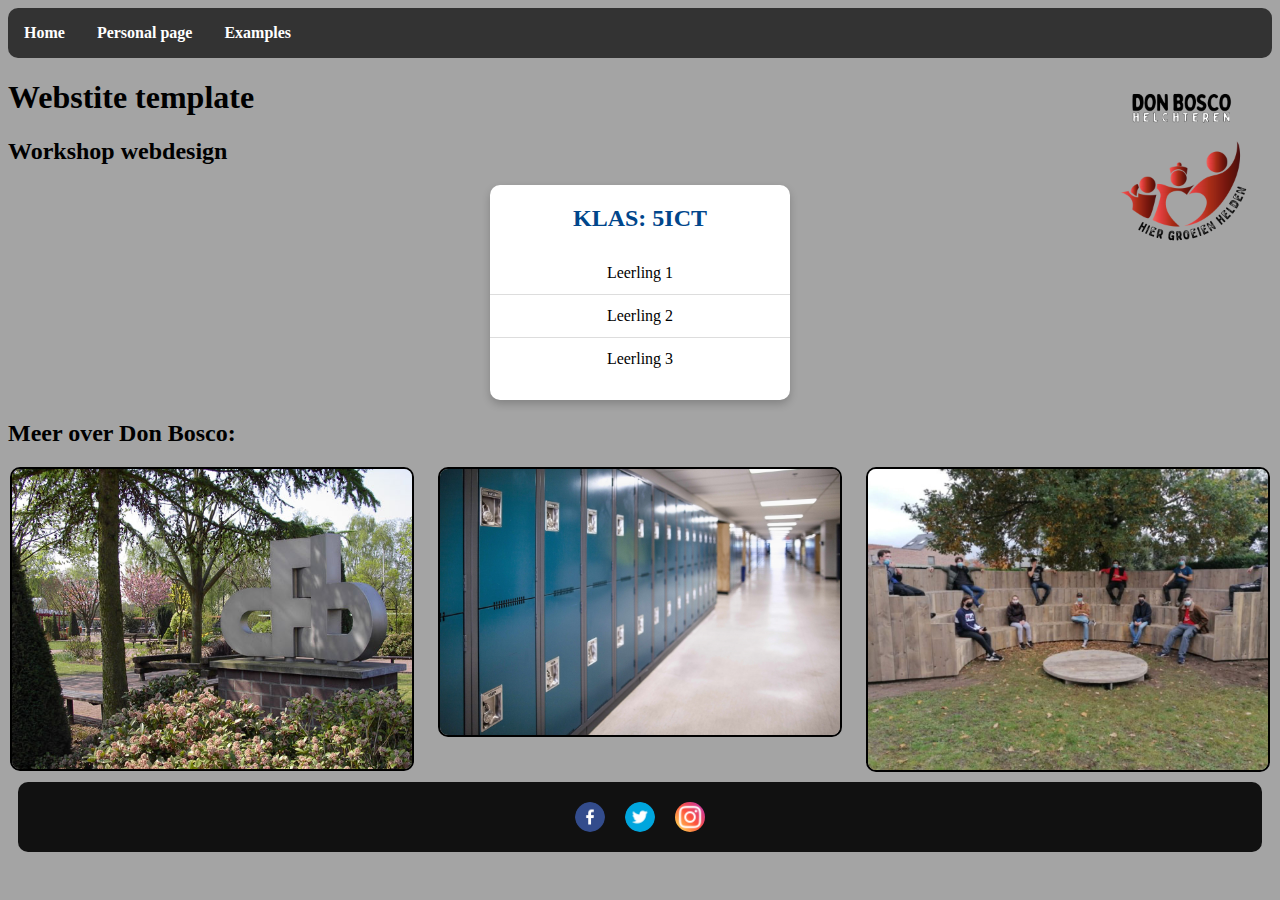
<file: html/index.html>
<!DOCTYPE html>
<html lang="en">
<head>
    <title>Webstite template</title>
    <link rel="stylesheet" href="/css/index.css">
</head>
<body>
    <div id="nav-placeholder"></div>
    
    <h1>Webstite template</h1>

    <h2>Workshop webdesign</h2>
    
    <div class="card">
        <h2>Klas: 5ICT</h2>
        <ul>
          <li>Leerling 1</li>
          <li>Leerling 2</li>
          <li>Leerling 3</li>
        </ul>
    </div>

    <div class="logo">
        <img src="/data/image.png">
    </div>

    
    <h2>Meer over Don Bosco:</h2>

    <div class="image-container">
        <img src="/data/Don-Bosco-Technisch-Instituut-Helchteren.jpg">
        <img src="/data/Educator-Article-Photo-Trim-scaled.jpg">
        <img src="/data/amfitheater.jpg">
    </div>
    
    <footer>
        <ul class="social-media">
            <li>
                <a href="https://www.facebook.com/">
                    <img src="/data/facebook.png">
                </a>
            </li>
            <li>
                <a href="https://twitter.com/?lang=nl">
                    <img src="/data/twitter.png">
                </a>
            </li>
            <li>
                <a href="https://www.instagram.com/">
                    <img src="/data/instagram (1).png">
                </a>
            </li>
        </ul>
    </footer>

    <script src="https://code.jquery.com/jquery-3.6.0.min.js"></script>
    <script src="/js/navbar.js"></script>
</body>
</html>
</file>
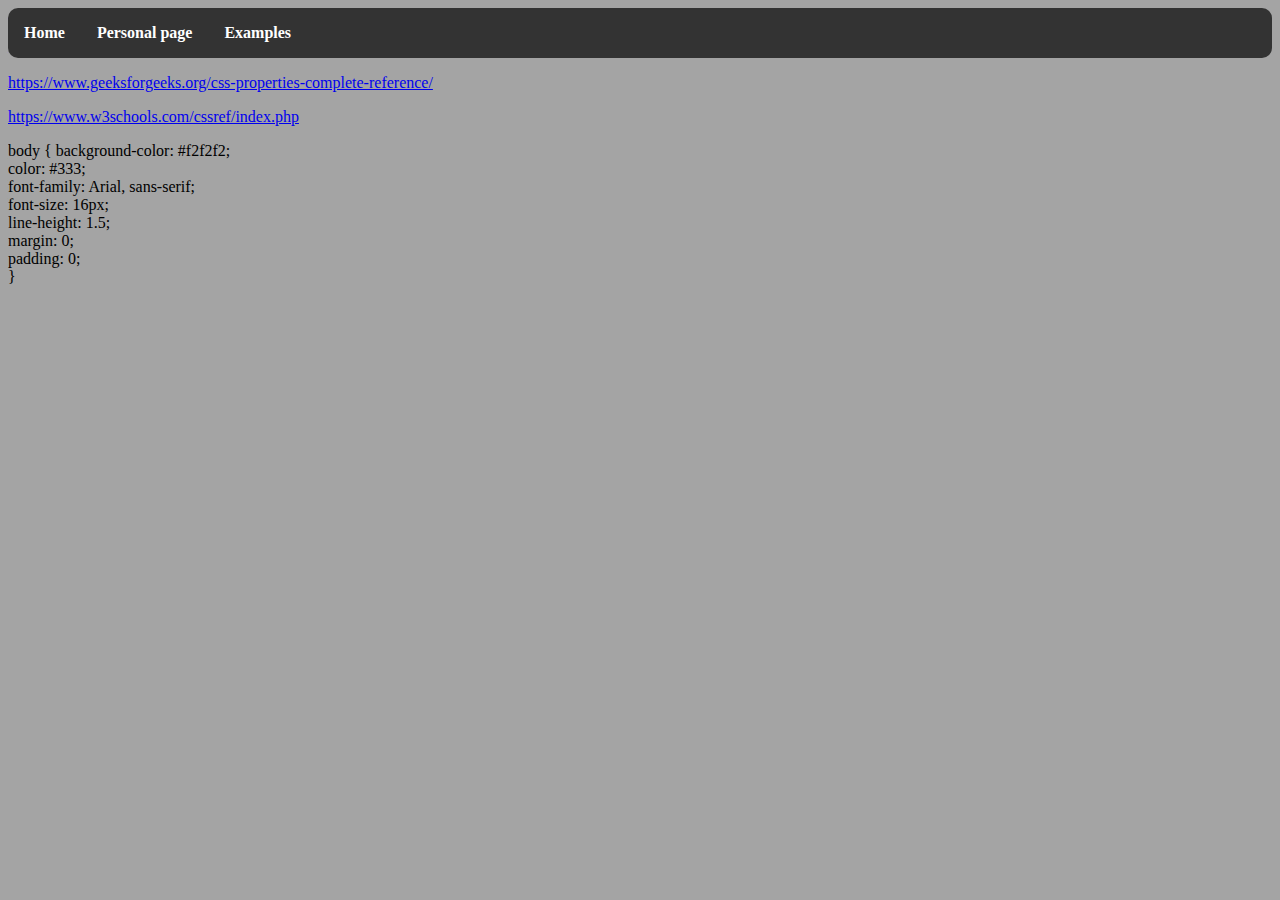
<file: html/examples.html>
<!DOCTYPE html>
<html lang="en">
<head>
    <title>How to Write HTML</title>
    <link rel="stylesheet" href="/css/examles.css">
</head>
<body>
    <div id="nav-placeholder"></div>

    <a target="_blank" href="https://www.geeksforgeeks.org/css-properties-complete-reference/"><p>https://www.geeksforgeeks.org/css-properties-complete-reference/</p></a>
    <a target="_blank" href="https://www.w3schools.com/cssref/index.php">https://www.w3schools.com/cssref/index.php</a>

    <p>
      body {
        background-color: #f2f2f2;<br>
        color: #333;<br>
        font-family: Arial, sans-serif;<br>
        font-size: 16px;<br>
        line-height: 1.5;<br>
        margin: 0;<br>
        padding: 0;<br>
      }
    </p>

    <script src="https://code.jquery.com/jquery-1.10.2.js"></script>
    <script src="/js/navbar.js"></script>
</body>
</html>
</file>
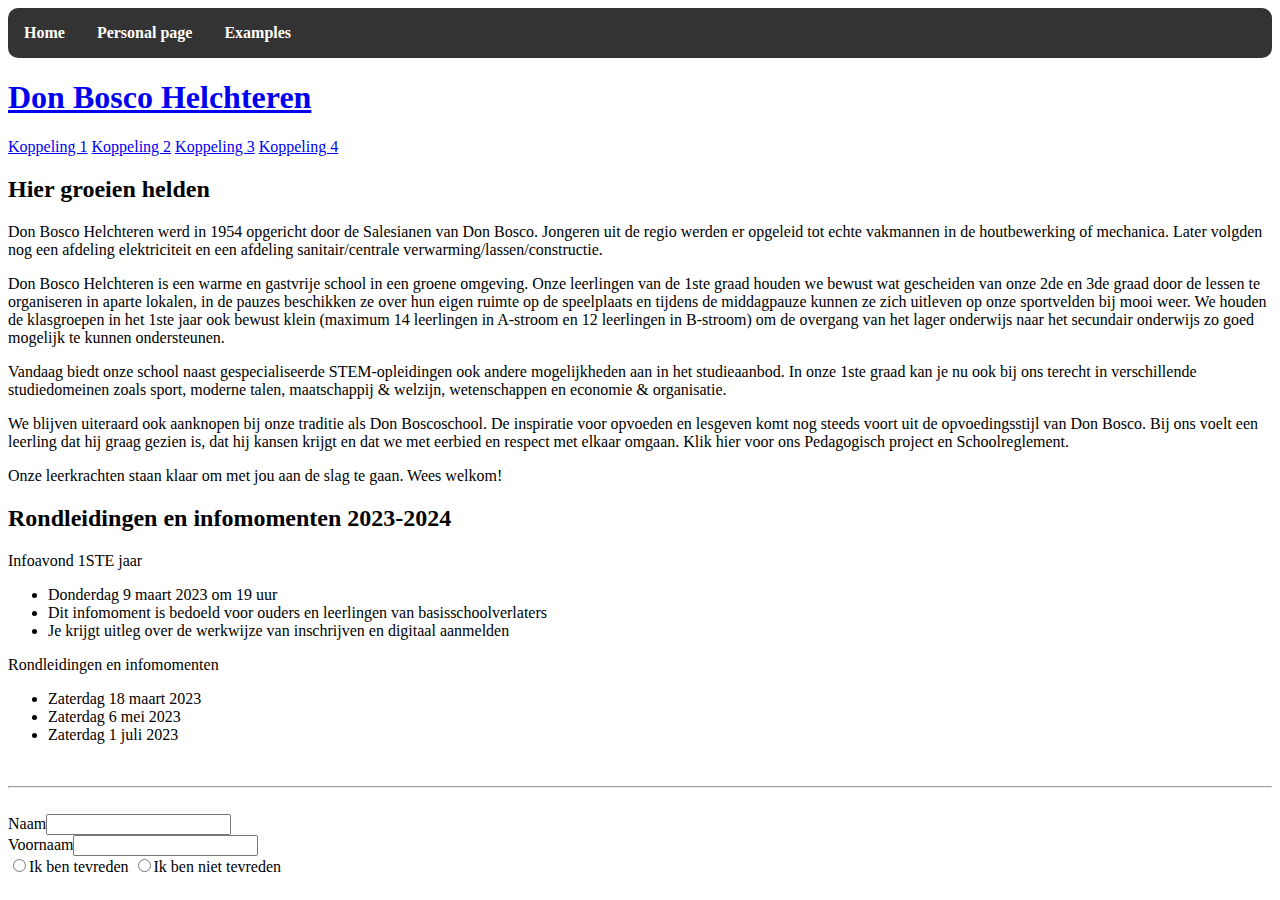
<file: html/personalPage.html>
<!DOCTYPE html>
<html lang="en">
<head>
    <title>Webstite template</title>
</head>
<body>
    <div id="nav-placeholder"></div>

        <h1><a target="_blank" href="https://donboscohelchteren.be/">Don Bosco Helchteren</a></h1>

        <nav id="koppeling"><a href="#">Koppeling 1</a> <a href="#">Koppeling 2</a> <a href="#">Koppeling 3</a> <a href="#">Koppeling 4</a></nav>
        
        <h2>Hier groeien helden</h2>
        <p>Don Bosco Helchteren werd in 1954 opgericht door de Salesianen van Don Bosco. Jongeren uit de regio werden er opgeleid tot echte vakmannen in de houtbewerking of mechanica. Later volgden nog een afdeling elektriciteit en een afdeling sanitair/centrale verwarming/lassen/constructie.</p>
        <p>Don Bosco Helchteren is een warme en gastvrije school in een groene omgeving. Onze leerlingen van de 1ste graad houden we bewust wat gescheiden van onze 2de en 3de graad door de lessen te organiseren in aparte lokalen, in de pauzes beschikken ze over hun eigen ruimte op de speelplaats en tijdens de middagpauze kunnen ze zich uitleven op onze sportvelden bij mooi weer.
            We houden de klasgroepen in het 1ste jaar ook bewust klein (maximum 14 leerlingen in A-stroom en 12 leerlingen in B-stroom) om de overgang van het lager onderwijs naar het secundair onderwijs zo goed mogelijk te kunnen ondersteunen.</p>
        <p>Vandaag biedt onze school naast gespecialiseerde STEM-opleidingen ook andere mogelijkheden aan in het studieaanbod. In onze 1ste graad kan je nu ook bij ons terecht in verschillende studiedomeinen zoals sport, moderne talen, maatschappij & welzijn, wetenschappen en economie & organisatie.</p>

        <p>We blijven uiteraard ook aanknopen bij onze traditie als Don Boscoschool. De inspiratie voor opvoeden en lesgeven komt nog steeds voort uit de opvoedingsstijl van Don Bosco. Bij ons voelt een leerling dat hij graag gezien is, dat hij kansen krijgt en dat we met eerbied en respect met elkaar omgaan. Klik hier voor ons Pedagogisch project en Schoolreglement.</p>
        <p>Onze leerkrachten staan klaar om met jou aan de slag te gaan. Wees welkom!</p>

        <h2>Rondleidingen en infomomenten 2023-2024</h2>
        
        <div id="list">
            <li>Infoavond 1STE  jaar
                <ul>
                <li>Donderdag 9 maart 2023 om 19 uur</li>
                <li>Dit infomoment is bedoeld voor ouders en leerlingen van basisschoolverlaters</li>
                <li>Je krijgt uitleg over de werkwijze van inschrijven en digitaal aanmelden </li>
                </ul>
            </li>
            <li>Rondleidingen en infomomenten
                <ul>
                <li>Zaterdag 18 maart 2023</li>
                <li>Zaterdag 6 mei 2023</li>
                <li>Zaterdag 1 juli 2023</li>
                </ul>
            </li>
            </ul>
        </div>

        <br />
        <hr />
        <br />

        <form action="#">
            <label>Naam<input type="text" name="naam" /></label><br />
            <label>Voornaam<input type="text" name="voornaam" /></label><br />
            <input type="radio" name="tevredenheid" value="tevreden" id="tevreden" /><label for="tevreden">Ik ben tevreden</label>
            <input type="radio" name="tevredenheid" value="ontevreden" id="ontevreden" /><label for="ontevreden">Ik ben niet tevreden</label>
        </form>

    <script src="https://code.jquery.com/jquery-1.10.2.js"></script>
    <script src="../js/navbar.js"></script>
</body>
</html>
</file>
<file: css/index.css>
body{
    background-color: rgb(164, 164, 164);
}

  .card {
    background-color: #fff;
    border-radius: 10px;
    box-shadow: 0 4px 8px 0 rgba(0, 0, 0, 0.2);
    max-width: 300px;
    margin: auto;
    text-align: center;
    padding: 20px 0;
    font-size: 18px;

    margin-bottom: 20px;
  }

  .card h2 {
    margin-top: 0;
    font-size: 24px;
    font-weight: 700;
    color: #00468b;
    text-transform: uppercase;
  }

  .card ul {
    list-style-type: none;
    margin: 0;
    padding: 0;
  }

  .card li {
    padding: 12px 0;
    border-bottom: 1px solid #ddd;
    font-size: 16px;
  }

  .card li:last-child {
    border-bottom: none;
  }

  .card li:hover{
    color: #00468b;
    font-weight: bold;
    font-size: larger;
  }

  .logo img{
    width: 150px;
    position: absolute;
    top: 80px;
    right: 20px;
    z-index: -1;
  }

  .image-container {
    display: grid;
    grid-template-columns: repeat(3, 1fr);
    grid-gap: 20px;
  }
  
  .image-container img {
    display: block;
    margin: 0 auto;
    width: 500px;
    border: 2px solid black;
    border-radius: 10px;
  }



/* Footer */

  footer {
    background-color: #111;
    padding: 20px;
    text-align: center;
    border-radius: 10px;

    margin: 10px;
  }
  
  .social-media {
    list-style: none;
    display: flex;
    justify-content: center;
    align-items: center;
    margin: 0;
    padding: 0;
  }
  
  .social-media li {
    margin: 0 10px;
  }
  
  .social-media li img {
    width: 30px;
    height: 30px;
    border-radius: 50%;
    transition: all 0.2s ease-in-out;
  }
  
  .social-media li img:hover {
    transform: scale(1.1);
    opacity: 0.7;
  }
  
  .social-media li a {
    display: block;
    width: 30px;
    height: 30px;
  }


  /* Media Queries */

  @media screen and (max-width: 1000px) {

    .image-container {
        display: grid;
        grid-template-columns: 1fr;
        grid-gap: 20px;
      }
      
      .image-container img {
        display: block;
        margin: 0 auto;
        width: 500px;
        border: 2px solid black;
        border-radius: 10px;
      }
  }

  @media screen and (max-width: 1536px) {
      
      .image-container img {
        display: block;
        margin: 0 auto;
        width: 400px;
        border: 2px solid black;
        border-radius: 10px;
      }
  }

  @media screen and (max-width: 1271px) {
      
    .image-container img {
      display: block;
      margin: 0 auto;
      width: 300px;
      border: 2px solid black;
      border-radius: 10px;
    }
}
</file>
<file: css/examles.css>
body {
    background-color: rgb(164, 164, 164);
  }
</file>
